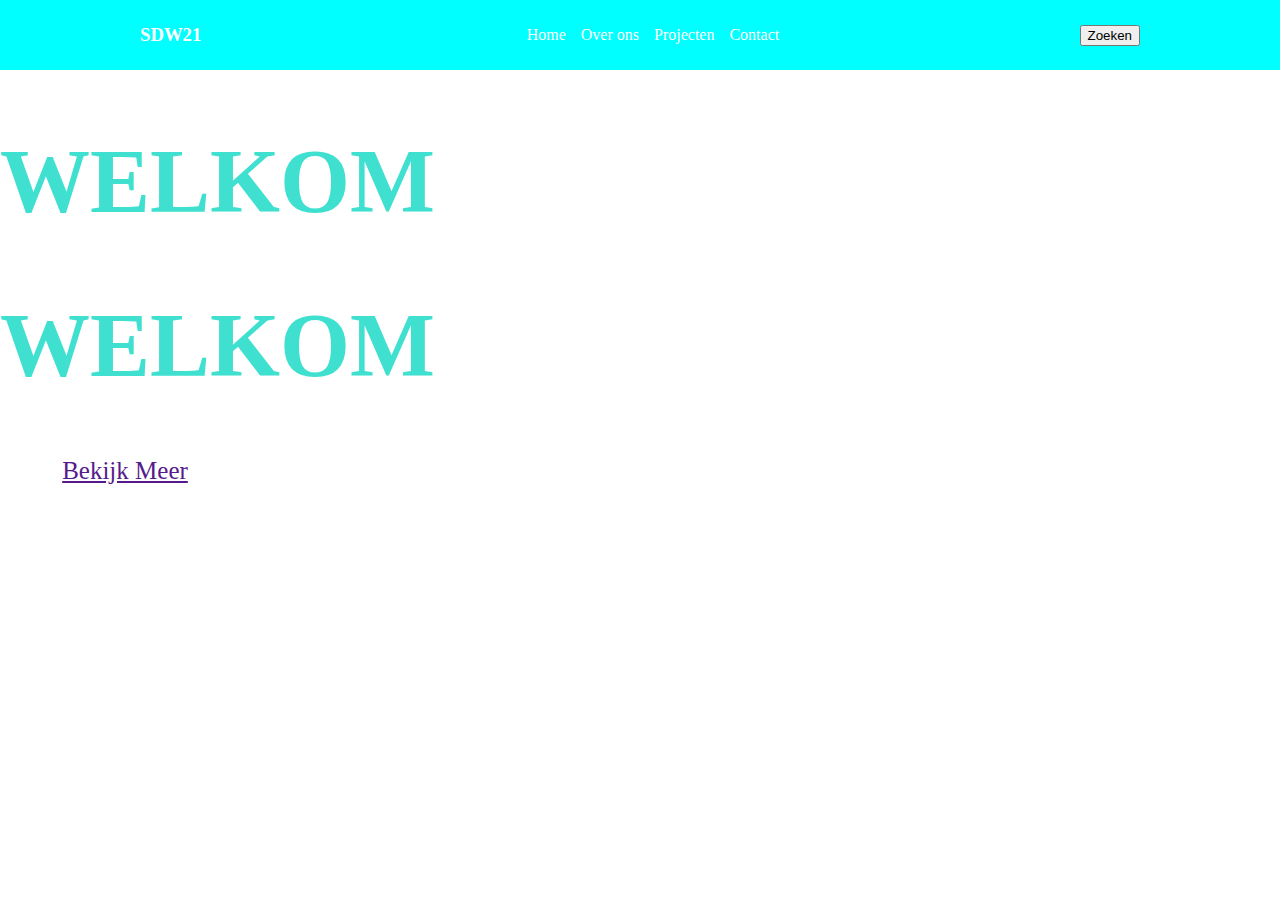
<file: 5.12 nieuw/index.html>
<!DOCTYPE html>
<html lang="en">

<head>
    <meta charset="UTF-8">
    <meta http-equiv="X-UA-Compatible" content="IE=edge">
    <meta name="viewport" content="width=device-width, initial-scale=1.0">
    <title>Document</title>
    <link rel="stylesheet" href="app.css">
</head>

<body>

    <header>
        <div class="logo">
            <h3>
                <a href="#">SDW21</a>
            </h3>
        </div>
        <nav>
            <ul>
                <li>
                    <a href="index.html">Home</a>
                </li>
                <li>
                    <a href="Over ons/overons.html">Over ons</a>
                </li>
                <li>
                    <a href="Projecten/projecten.html">Projecten</a>
                </li>
                <li>
                    <a href="Contact/contact.html">Contact</a>
                </li>
            </ul>
        </nav> 
        <div class="search-bar">
            <div class="balk"></div>
            <button>Zoeken</button>
        </div>
        <!-- Hamburger icoontje -->
        <div class="hamburger-icon">
            <div class="stripe"></div>
            <div class="stripe"></div>
            <div class="stripe"></div>
        </div>
    </header>

    <main>
        <section-one>
            <h1>WELKOM</h1>
            <h1>WELKOM</h1>
            <p></p>
            <section-one-btn>
                <a href="" class="btn-primary">Bekijk Meer</a>
                <a href="" class="btn-secundairy"></a>
            </section-one-btn>
        </section-one>
        <!-- <div class="section-one">
            <div class="background-img">
                <div class="blok">
                    <h1 id="OneH">Welkom </h1>
                        <h1 id="OneH">
                            <span style="color: #ffffff;">
                            op de</span> website
                        <span style="color: #ffffff;">
                            van</span> SDW21
                    </h1>
                    <p id="OneP">Lorem ipsum dolor sit amet,
                        consectetur adipiscing elit, sed do
                        eiusmod tempor incididunt ut labore et
                        dolore magna aliqua. Cursus turpis massa
                        tincidunt dui ut ornare lectus sit amet.
                    </p>
                    <div class="group-btn">
                        <a href="" class="btn-one">Over ons</a>
                        <a href="" class="btn-two">Bekijk portfolio</a>
                    </div>
                </div>
            </div>
        </div> -->

        <!-- <div class="section-two">
            <h1 id="TwoH">De studenten</h1>
            <div class="group-students">
                <div class="cirkel"></div>
                <div class="cirkel"></div>
                <div class="cirkel"></div>
                <div class="cirkel"></div>
            </div>
            <a href="Studenten/studenten.html" class="btn-three">Alle studenten</a>
        </div> -->

        <!-- <div class="section-three">
            <div class="circle"></div>
            <h1 id="ThreeH">Onze mentor</h1>
            <p id="ThreeP">Lorem ipsum dolor sit amet,
                consectetur adipiscing elit, sed do eiusmod tempor
                incididunt ut labore et dolore magna aliqua.
                Cursus turpis massa tincidunt dui ut ornare lectus
                sit amet. </p>
            <hr>
        </div> -->

        <!-- <div class="section-four">
            <h1 id="FourH">Wij maken </h1>
            <h1 id="FourH"><span style="color: #ffffff;">
                    prachtige</span> applicaties</h1>
            </h1>
            <p id="FourP">Lorem ipsum dolor sit amet, consectetur
                adipiscing elit, sed do eiusmod tempor incididunt
                ut labore et dolore magna aliqua. Cursus turpis
                massa tincidunt dui ut ornare lectus sit amet. </p>
            </p>
            <div class="portfolio">
            <a href="" class="btn-four">Bekijk portfolio</a>
        </div>
            <div class="img-background">
            <img class="Student" src="Images/Layer 2.png" width="418px" height="497px">
            <img class="Blauw" src="Images/Path 36.png" width="736px" height="770px" >
        </div>
        </div> -->

        <!-- <div class="section-five">
            <h1 id="FiveH">Nieuwsbrief</h1>
            <p id="FiveP">Lorem ipsum dolor sit amet, consectetur
                adipiscing elit, sed do eiusmod tempor incididunt ut
                labore et dolore magna aliqua. </p>
                <div class="send-bar">
                    <div class="balk"></div>
                    <button>Verzenden</button>
                </div>
                <hr>
                <div class="navbar2">
                    <nav>
                        <ul>
                            <li>
                                <a href="#">Home</a>
                            </li>
                            <li>
                                <a href="#">Over ons</a>
                            </li>
                            <li>
                                <a href="#">Projecten</a>
                            </li>
                            <li>
                                <a href="#">Contact</a>
                            </li>
                        </ul>
                    </nav>
                </div>
        </div> -->

    </main>

    <footer></footer>
</body>

</html>
</file>
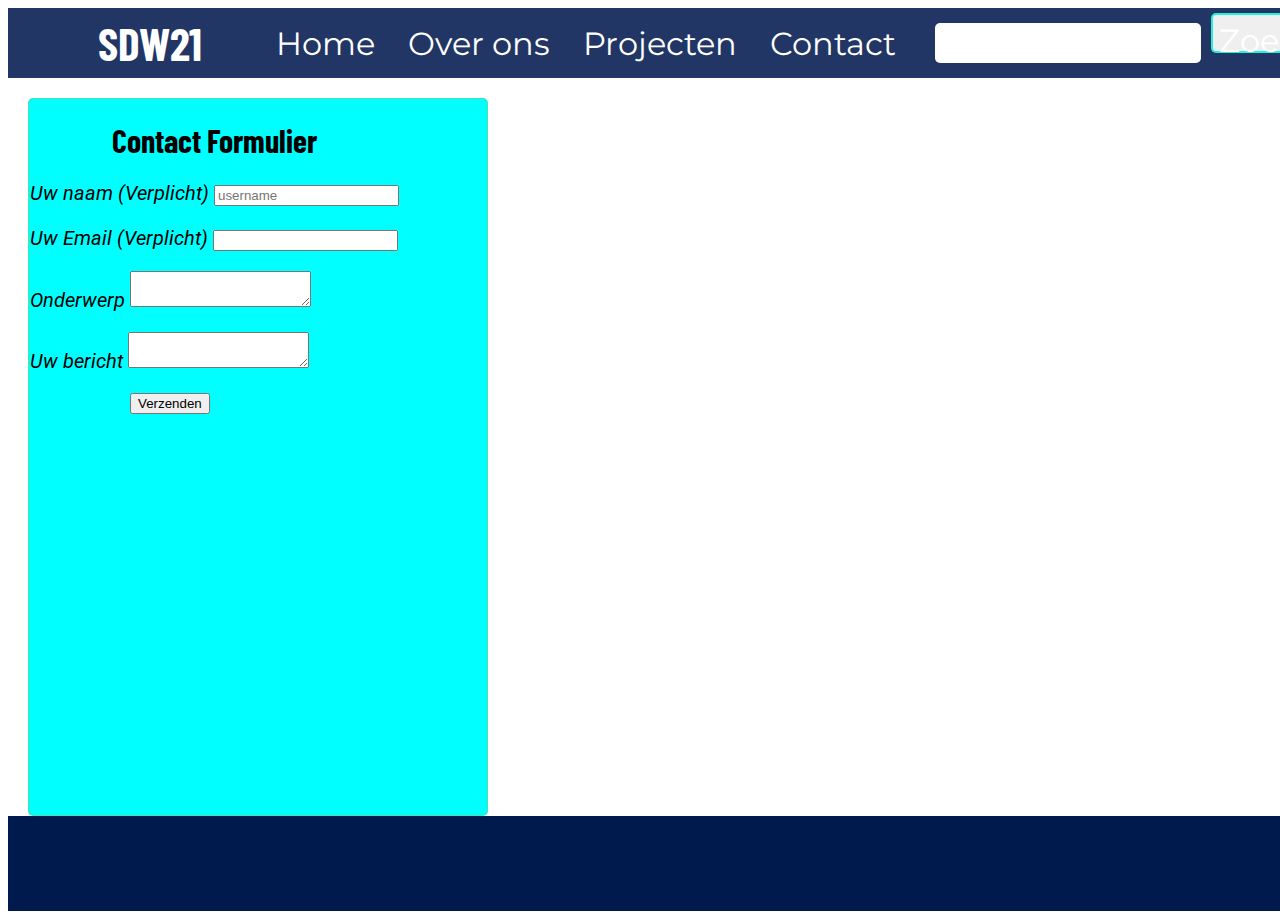
<file: 5.12 nieuw/Contact/contact.html>
<!DOCTYPE html>
<html lang="en">

<head>
    <meta charset="UTF-8">
    <meta http-equiv="X-UA-Compatible" content="IE=edge">
    <meta name="viewport" content="width=device-width, initial-scale=1.0">
    <title>Document</title>
    <link rel="stylesheet" href="contact.css">
</head>

<body>
    <header>
        <div class="SDW21">
            <h3>
                <a href="#">SDW21</a>
            </h3>
        </div>
        <div class="navbar">
            <nav>
                <ul>
                    <li>
                        <a href="index.html">Home</a>
                    </li>
                    <li>
                        <a href="Over ons/overons.html">Over ons</a>
                    </li>
                    <li>
                        <a href="Projecten/projecten.html">Projecten</a>
                    </li>
                    <li>
                        <a href="Contact/contact.html">Contact</a>
                    </li>
                </ul>
            </nav>
        </div>
        <div class="search-bar">
            <div class="balk"></div>
            <button>Zoeken</button>
        </div>
    </header>

    <main>
        <div class="contact">
            <form action="results.html" method="GET" enctype="multipart/form-data">
                <h1>Contact Formulier</h1>
                <div>
                    <p> <label for="Name">Uw naam (Verplicht)</label>
                    <input type="text" name="name" id="name" placeholder="username" required>
                    </p>
                </div>
                <div>
                    <p>
                    <label for="emmail">Uw Email (Verplicht)</label>
                    <input type="email" name="email" id="email" required>
                </p>
                </div>
                <div>
                    <p>
                    <label for="subject">Onderwerp</label>
                    <textarea id="subject" name="subject"></textarea>
                </p>
                <p>
                    <label for="message">Uw bericht</label>
                    <textarea id="message" name="message"></textarea>
                </p>
                </div>
                
                <input type="hidden" name="hidden" value="hi">
              
                <div class="button">
                <button type="Send">Verzenden</button>
            </div>
            </form>
        </div>
        
    </main>
    <footer></footer>
</body>

</html>
</file>
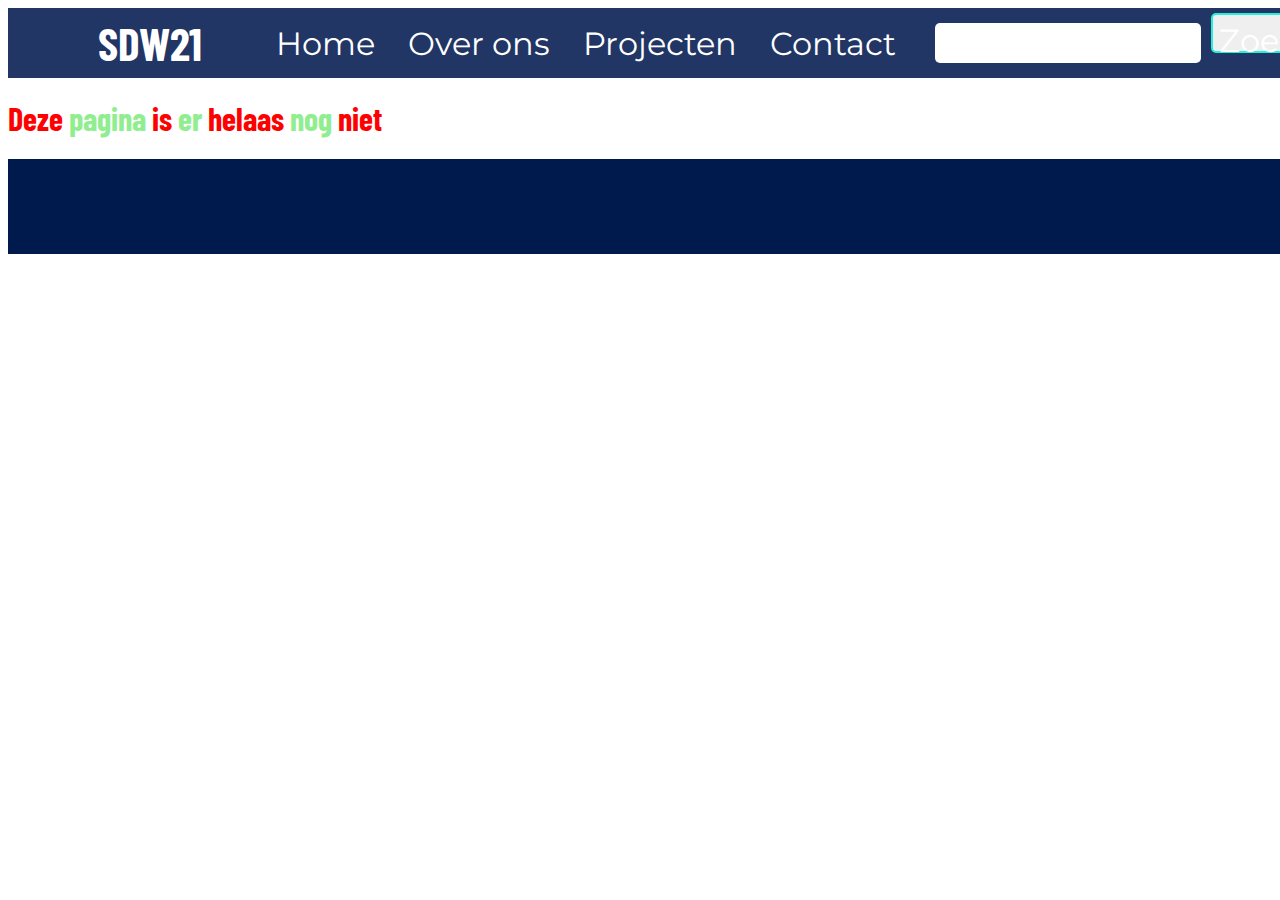
<file: 5.12 nieuw/Over ons/overons.html>
<!DOCTYPE html>
<html lang="en">
<head>
    <meta charset="UTF-8">
    <meta http-equiv="X-UA-Compatible" content="IE=edge">
    <meta name="viewport" content="width=device-width, initial-scale=1.0">
    <title>Document</title>
    <link rel="stylesheet" href="overons.css">
</head>
<body>
    <header>
        <div class="SDW21">
            <h3>
                <a href="#">SDW21</a>
            </h3>
        </div>
        <div class="navbar">
            <nav>
                <ul>
                    <li>
                        <a href="index.html">Home</a>
                    </li>
                    <li>
                        <a href="Over ons/overons.html">Over ons</a>
                    </li>
                    <li>
                        <a href="Projecten/projecten.html">Projecten</a>
                    </li>
                    <li>
                        <a href="Contact/contact.html">Contact</a>
                    </li>
                </ul>
            </nav>
        </div>
        <div class="search-bar">
            <div class="balk"></div>
            <button>Zoeken</button>
        </div>
    </header>

    <main>
        <div class="soon">
            <h1> Deze  
                <span style="color: lightgreen;">pagina</span>
                is                
                <span style="color: lightgreen;">er</span> 
                helaas
                <span style="color: lightgreen;">nog</span>
                niet
                
            </h1>
        </div>
    </main>
<footer></footer>
</body>
</html>
</file>
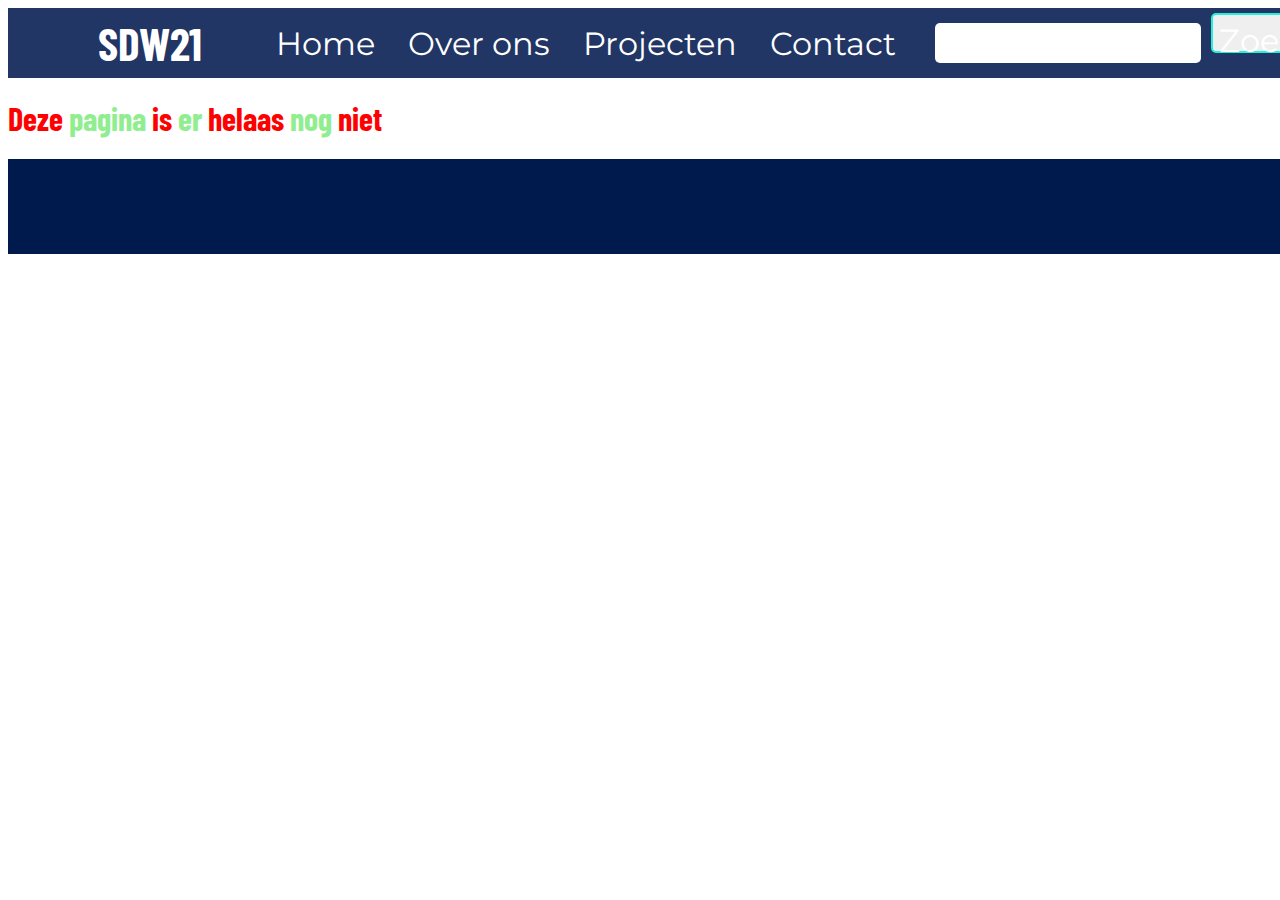
<file: 5.12 nieuw/Portfolio/portfolio.html>
<!DOCTYPE html>
<html lang="en">
<head>
    <meta charset="UTF-8">
    <meta http-equiv="X-UA-Compatible" content="IE=edge">
    <meta name="viewport" content="width=device-width, initial-scale=1.0">
    <title>Document</title>
    <link rel="stylesheet" href="portfolio.css">
</head>
<body>
    <header>
        <div class="SDW21">
            <h3>
                <a href="#">SDW21</a>
            </h3>
        </div>
        <div class="navbar">
            <nav>
                <ul>
                    <li>
                        <a href="index.html">Home</a>
                    </li>
                    <li>
                        <a href="Over ons/overons.html">Over ons</a>
                    </li>
                    <li>
                        <a href="Projecten/projecten.html">Projecten</a>
                    </li>
                    <li>
                        <a href="Contact/contact.html">Contact</a>
                    </li>
                </ul>
            </nav>
        </div>
        <div class="search-bar">
            <div class="balk"></div>
            <button>Zoeken</button>
        </div>
    </header>

    <main>
        <div class="soon">
            <h1> Deze  
                <span style="color: lightgreen;">pagina</span>
                is                
                <span style="color: lightgreen;">er</span> 
                helaas
                <span style="color: lightgreen;">nog</span>
                niet
                
            </h1>
        </div>
    </main>
<footer></footer>

</body>
</html>
</file>
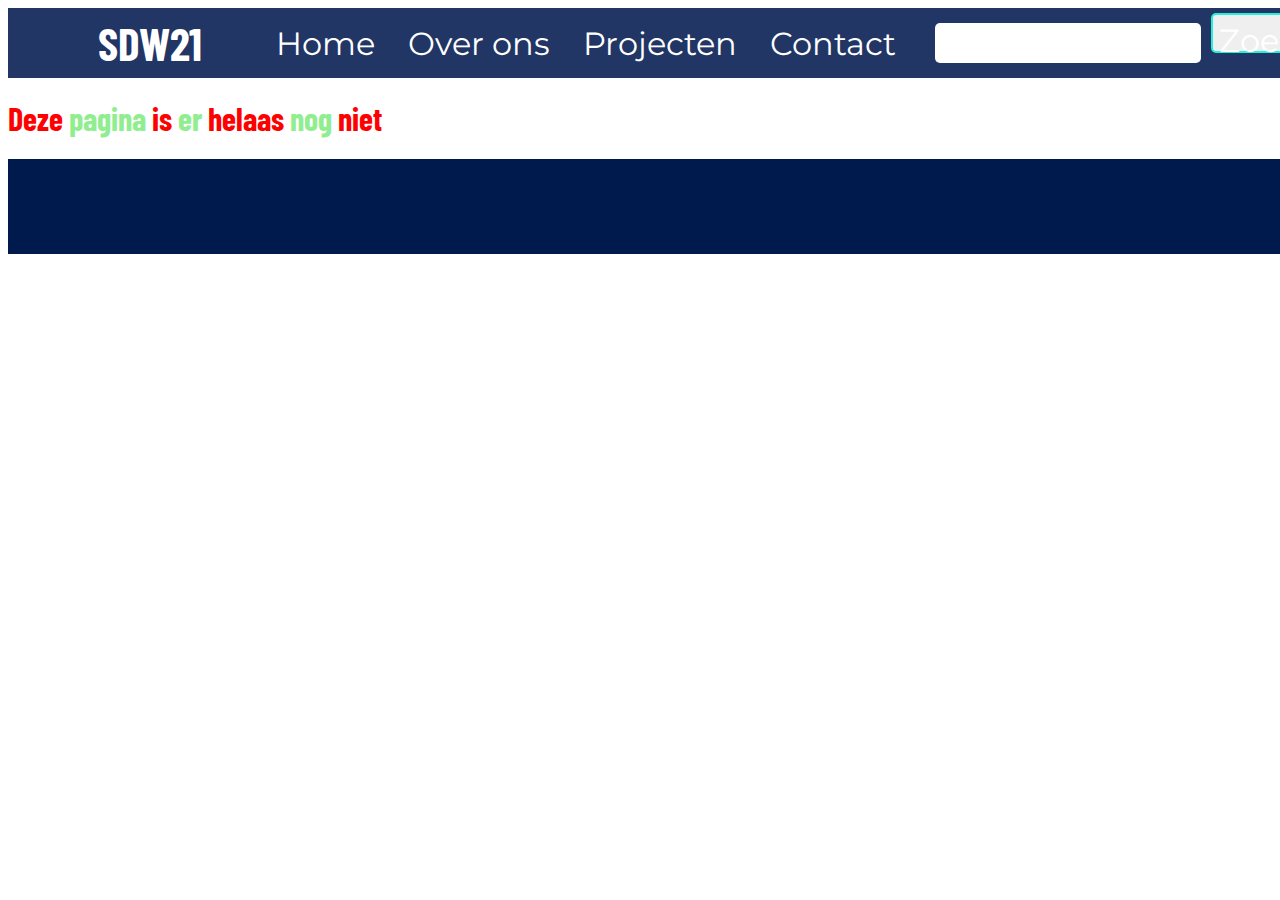
<file: 5.12 nieuw/Projecten/projecten.html>
<!DOCTYPE html>
<html lang="en">
<head>
    <meta charset="UTF-8">
    <meta http-equiv="X-UA-Compatible" content="IE=edge">
    <meta name="viewport" content="width=device-width, initial-scale=1.0">
    <title>Document</title>
    <link rel="stylesheet" href="projecten.css">
</head>
<body>
    <header>
        <div class="SDW21">
            <h3>
                <a href="#">SDW21</a>
            </h3>
        </div>
        <div class="navbar">
            <nav>
                <ul>
                    <li>
                        <a href="index.html">Home</a>
                    </li>
                    <li>
                        <a href="Over ons/overons.html">Over ons</a>
                    </li>
                    <li>
                        <a href="Projecten/projecten.html">Projecten</a>
                    </li>
                    <li>
                        <a href="Contact/contact.html">Contact</a>
                    </li>
                </ul>
            </nav>
        </div>
        <div class="search-bar">
            <div class="balk"></div>
            <button>Zoeken</button>
        </div>
    </header>

    <main>
        <div class="soon">
            <h1> Deze  
                <span style="color: lightgreen;">pagina</span>
                is                
                <span style="color: lightgreen;">er</span> 
                helaas
                <span style="color: lightgreen;">nog</span>
                niet
                
            </h1>
        </div>
    </main>
<footer></footer>


</body>
</html>
</file>
<file: 5.12 nieuw/app.css>
@import url('https://fonts.googleapis.com/css2?family=Barlow+Condensed:wght@500;700&family=Montserrat:wght@300;400&family=Roboto:wght@300;400;700&display=swap');



body {
    margin: 0px;
}

header {
    height: 70px;
    display: flex;
    justify-content: space-between;
    align-items: center;
    color: white;
    /* Tijdelijke bg */
    background-color: black;
    padding: 0 140px;
}

header:hover {
    background-color: aqua;
}

.logo h3 a {
    color: white;
    text-decoration: none;
}

nav ul {
    display: flex;
}

nav ul li {
    list-style: none;
}

nav ul li a {
    color: white;
    text-decoration: none;
    margin-right: 15px;
}

.hamburger-icon {
    display: none;
}

.stripe {
    background-color: white;
    height: 3px;
    width: 45px;
}

section-one h1 {
    color: turquoise;
    font-size: 90px;
    
}

section-one-btn {
    width: 550px;
    display: flex;
    justify-content: space-between;
    align-items: center;
}

.btn-primary {
    width: 250px;
    display: flex;
    justify-content: center;
    align-items: center;
    font-size: 25px;
}

.btn-secundairy {
    width: 250px;
    display: flex;
    justify-content: center;
    align-items: center;
    border: solid 3px white;
}

@media only screen and (max-width: 600px) {
    header {
        padding: 0 40px;
    }

    nav {
        display: none;
    }

    .search-bar {
        display: none;
    }

    .hamburger-icon {
        display: flex;
        flex-direction: column;
        height: 21px;
        justify-content: space-between;
    }

    .btn-primary {
        width: 300px;
        font-size: 15px;
    }
    
  }
</file>
<file: 5.12 nieuw/Contact/contact.css>
@import url('https://fonts.googleapis.com/css2?family=Barlow+Condensed:wght@500;700&family=Montserrat:wght@300;400&family=Roboto:wght@300;400;700&display=swap');

header {
    /* Maakt het eerste blok met navigatiebar */
    width: 100%;
    height: 70px;
    background-color: #213665;
    display: flex;
    align-items: center;
    padding: 0 90px;
    margin-right: 10px;
    /* background-image: url(Images/Background.png); */
}

.SDW21 H3 a {
    color: white;
    font-family: Barlow Condensed;
    font-weight: bold;
    font-size: 34pt;
    text-decoration: none;
}

.navbar ul {
    margin: 10px;
    display: flex;
}

.navbar ul li {
    list-style: none;
    padding-left: 15px;
}

.navbar ul li a {
    margin: 9px;
    color: #FFFFFF;
    text-decoration: none;
    font-family: Montserrat;
    font-weight: normal;
    font-size: 24pt;
}

.search-bar {
    display: flex;
    margin: 10px;
}

.search-bar .balk {
    margin: 10px;
    width: 266px;
    height: 40px;
    background-color: #FFFFFF;
    border-top-right-radius: 5px;
    border-top-left-radius: 5px;
    border-bottom-right-radius: 5px;
    border-bottom-left-radius: 5px;
}

.search-bar button {
    width: 120px;
    height: 40px;
    color: #ffffff;
    font-family: Montserrat;
    font-style: Regular;
    font-size: 24pt;
    border: 2px solid #22F0D7;
    border-top-right-radius: 5px;
    border-top-left-radius: 5px;
    border-bottom-right-radius: 5px;
    border-bottom-left-radius: 5px;
    line-height: 50px;
    text-align: center;
}

.contact {
    display: flex;
    align-items: c;
    margin-top: 20px;
    margin-left: 20px;
    width: 456px;
    height: 714px;
    border: 5x solid blue;
    background-color: aqua;
    border: 2px solid #22F0D7;
    border-top-right-radius: 5px;
    border-top-left-radius: 5px;
    border-bottom-right-radius: 5px;
    border-bottom-left-radius: 5px;
}

.contact h1 {
    text-align: center;
    color: black;
    font-family: Barlow Condensed;
    font-weight: bold;
}

.contact p {
    font-family: Roboto;
    font-style: italic;
    font-size: 20px;
}

.send {
    background-color: black;
}

.button {
    align-items: center;
    margin-left: 100px;
}

footer {
    width: 1920px;
    height: 95px;
    background-color: #011A4D;
}
</file>
<file: 5.12 nieuw/Over ons/overons.css>
@import url('https://fonts.googleapis.com/css2?family=Barlow+Condensed:wght@500;700&family=Montserrat:wght@300;400&family=Roboto:wght@300;400;700&display=swap');

header {
    /* Maakt het eerste blok met navigatiebar */
    width: 100%;
    height: 70px;
    background-color: #213665;
    display: flex;
    align-items: center;
    padding: 0 90px;
    margin-right: 10px;
    /* background-image: url(Images/Background.png); */
}

.SDW21 H3 a {
    color: white;
    font-family: Barlow Condensed;
    font-weight: bold;
    font-size: 34pt;
    text-decoration: none;
}

.navbar ul {
    margin: 10px;
    display: flex;
}

.navbar ul li {
    list-style: none;
    padding-left: 15px;
}

.navbar ul li a {
    margin: 9px;
    color: #FFFFFF;
    text-decoration: none;
    font-family: Montserrat;
    font-weight: normal;
    font-size: 24pt;
}

.search-bar {
    display: flex;
    margin: 10px;
}

.search-bar .balk {
    margin: 10px;
    width: 266px;
    height: 40px;
    background-color: #FFFFFF;
    border-top-right-radius: 5px;
    border-top-left-radius: 5px;
    border-bottom-right-radius: 5px;
    border-bottom-left-radius: 5px;
}

.search-bar button {
    width: 120px;
    height: 40px;
    color: #ffffff;
    font-family: Montserrat;
    font-style: Regular;
    font-size: 24pt;
    border: 2px solid #22F0D7;
    border-top-right-radius: 5px;
    border-top-left-radius: 5px;
    border-bottom-right-radius: 5px;
    border-bottom-left-radius: 5px;
    line-height: 50px;
    text-align: center;
}

.soon {
    display: flex;
}

.soon h1{
    font-family: Barlow Condensed;
    font-weight: bold;
    color: red;
}

footer {
    width: 1920px;
    height: 95px;
    background-color: #011A4D;
}
</file>
<file: 5.12 nieuw/Portfolio/portfolio.css>
@import url('https://fonts.googleapis.com/css2?family=Barlow+Condensed:wght@500;700&family=Montserrat:wght@300;400&family=Roboto:wght@300;400;700&display=swap');

header {
    /* Maakt het eerste blok met navigatiebar */
    width: 100%;
    height: 70px;
    background-color: #213665;
    display: flex;
    align-items: center;
    padding: 0 90px;
    margin-right: 10px;
    /* background-image: url(Images/Background.png); */
}

.SDW21 H3 a {
    color: white;
    font-family: Barlow Condensed;
    font-weight: bold;
    font-size: 34pt;
    text-decoration: none;
}

.navbar ul {
    margin: 10px;
    display: flex;
}

.navbar ul li {
    list-style: none;
    padding-left: 15px;
}

.navbar ul li a {
    margin: 9px;
    color: #FFFFFF;
    text-decoration: none;
    font-family: Montserrat;
    font-weight: normal;
    font-size: 24pt;
}

.search-bar {
    display: flex;
    margin: 10px;
}

.search-bar .balk {
    margin: 10px;
    width: 266px;
    height: 40px;
    background-color: #FFFFFF;
    border-top-right-radius: 5px;
    border-top-left-radius: 5px;
    border-bottom-right-radius: 5px;
    border-bottom-left-radius: 5px;
}

.search-bar button {
    width: 120px;
    height: 40px;
    color: #ffffff;
    font-family: Montserrat;
    font-style: Regular;
    font-size: 24pt;
    border: 2px solid #22F0D7;
    border-top-right-radius: 5px;
    border-top-left-radius: 5px;
    border-bottom-right-radius: 5px;
    border-bottom-left-radius: 5px;
    line-height: 50px;
    text-align: center;
}

.soon {
    display: flex;
}

.soon h1{
    font-family: Barlow Condensed;
    font-weight: bold;
    color: red;
}

footer {
    width: 1920px;
    height: 95px;
    background-color: #011A4D;
}
</file>
<file: 5.12 nieuw/Projecten/projecten.css>
@import url('https://fonts.googleapis.com/css2?family=Barlow+Condensed:wght@500;700&family=Montserrat:wght@300;400&family=Roboto:wght@300;400;700&display=swap');

header {
    /* Maakt het eerste blok met navigatiebar */
    width: 100%;
    height: 70px;
    background-color: #213665;
    display: flex;
    align-items: center;
    padding: 0 90px;
    margin-right: 10px;
    /* background-image: url(Images/Background.png); */
}

.SDW21 H3 a {
    color: white;
    font-family: Barlow Condensed;
    font-weight: bold;
    font-size: 34pt;
    text-decoration: none;
}

.navbar ul {
    margin: 10px;
    display: flex;
}

.navbar ul li {
    list-style: none;
    padding-left: 15px;
}

.navbar ul li a {
    margin: 9px;
    color: #FFFFFF;
    text-decoration: none;
    font-family: Montserrat;
    font-weight: normal;
    font-size: 24pt;
}

.search-bar {
    display: flex;
    margin: 10px;
}

.search-bar .balk {
    margin: 10px;
    width: 266px;
    height: 40px;
    background-color: #FFFFFF;
    border-top-right-radius: 5px;
    border-top-left-radius: 5px;
    border-bottom-right-radius: 5px;
    border-bottom-left-radius: 5px;
}

.search-bar button {
    width: 120px;
    height: 40px;
    color: #ffffff;
    font-family: Montserrat;
    font-style: Regular;
    font-size: 24pt;
    border: 2px solid #22F0D7;
    border-top-right-radius: 5px;
    border-top-left-radius: 5px;
    border-bottom-right-radius: 5px;
    border-bottom-left-radius: 5px;
    line-height: 50px;
    text-align: center;
}

.soon {
    display: flex;
}

.soon h1{
    font-family: Barlow Condensed;
    font-weight: bold;
    color: red;
}

footer {
    width: 1920px;
    height: 95px;
    background-color: #011A4D;
}
</file>
